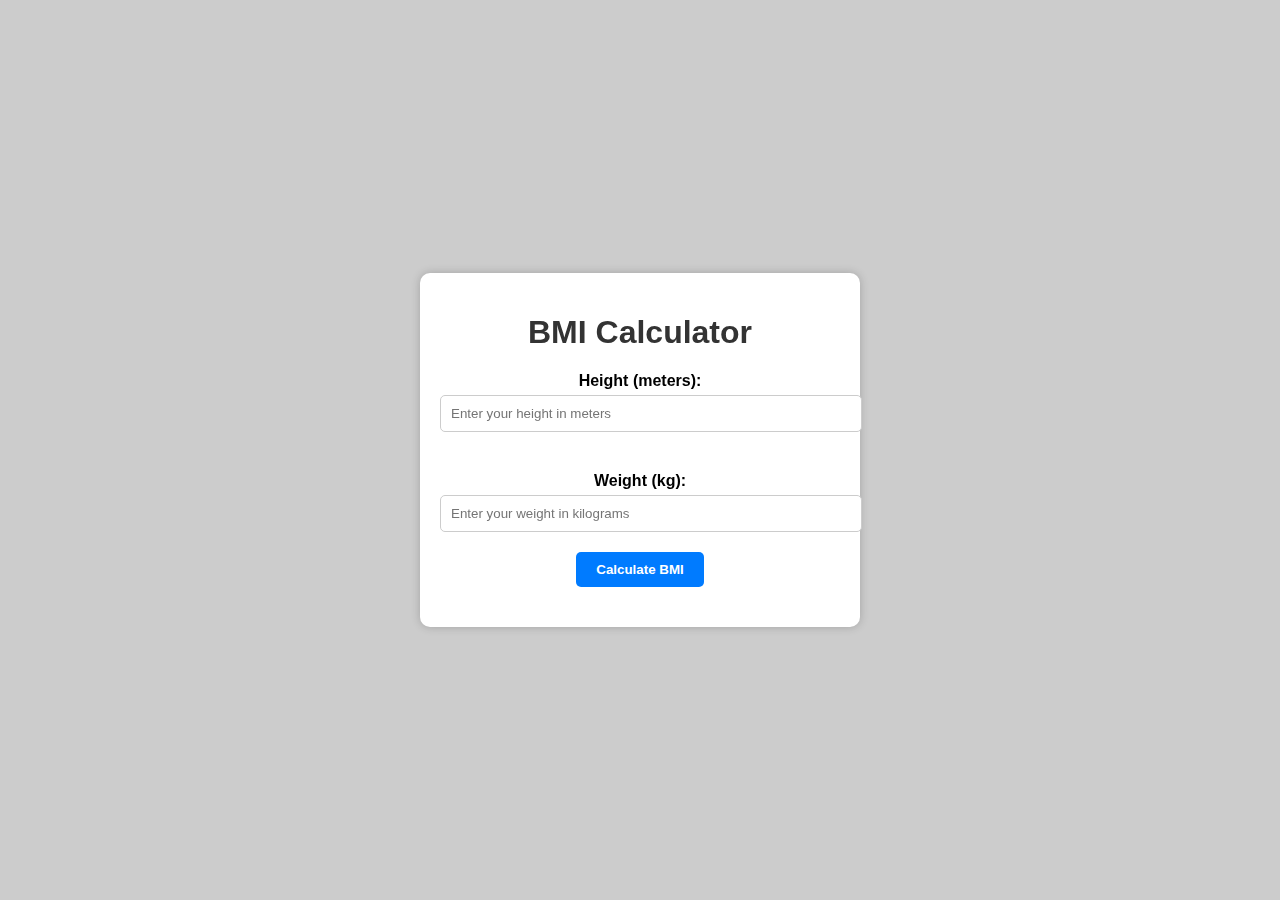
<file: BMI/index.html>
<!DOCTYPE html>
<html lang="en">
<head>
    <meta charset="UTF-8">
    <title>BMI Calculator</title>
    <style>
        body::before {
            content: "";
            position: fixed;
            top: 0;
            left: 0;
            width: 100%;
            height: 100%;
            background-color: rgba(0, 0, 0, 0.2); /* Adjust the alpha (0.2) for darkness */
            z-index: -1;
        }

        body {
            font-family: Arial, sans-serif;
            display: flex;
            justify-content: center;
            align-items: center;
            height: 100vh;
            margin: 0;
        }

        .calculator {
            background-color: #fff;
            box-shadow: 0 0 10px rgba(0, 0, 0, 0.2);
            border-radius: 10px;
            padding: 20px;
            text-align: center;
            max-width: 400px;
            width: 100%;
        }

        h1 {
            color: #333;
        }

        label {
            display: block;
            margin-top: 20px;
            font-weight: bold;
        }

        input {
            width: 100%;
            padding: 10px;
            margin-top: 5px;
            margin-bottom: 20px;
            border: 1px solid #ccc;
            border-radius: 5px;
        }

        button {
            padding: 10px 20px;
            font-weight: bold;
            background-color: #007bff;
            color: white;
            border: none;
            border-radius: 5px;
            cursor: pointer;
        }

        #result {
            font-weight: bold;
            font-size: 24px;
            color: #007bff;
            margin-top: 20px;
        }
    </style>
</head>
<body>
    <div class="calculator">
        <h1>BMI Calculator</h1>
        <label for="height">Height (meters):</label>
        <input type="number" id="height" step="0.01" placeholder="Enter your height in meters" required>

        <label for="weight">Weight (kg):</label>
        <input type="number" id="weight" step="0.01" placeholder="Enter your weight in kilograms" required>

        <button >Calculate BMI</button>

        <div id="result"></div>
    </div>

   
</body>
<script src="script.js"></script>
</html>
</file>
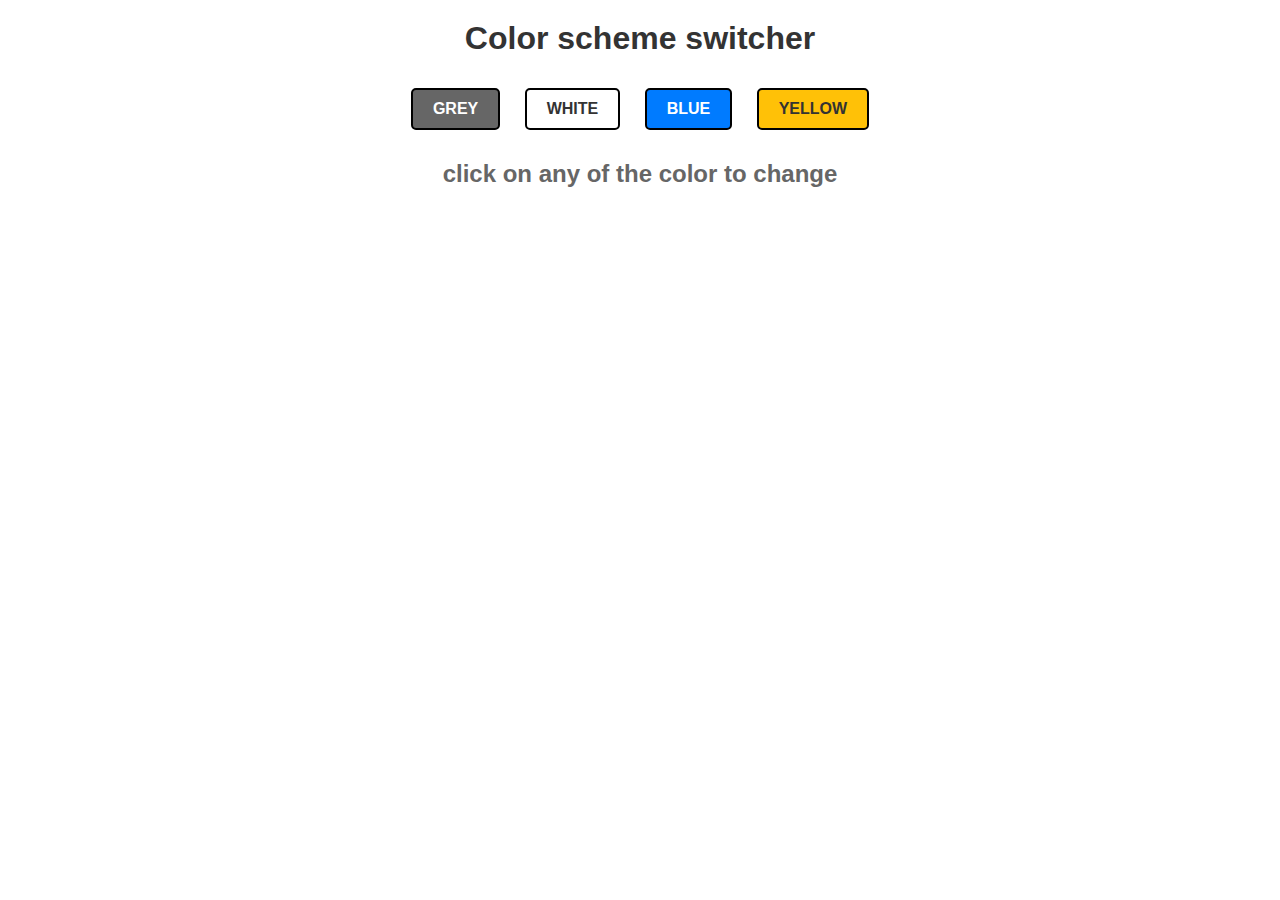
<file: Color_Swicher/index.html>
<!DOCTYPE html>
<html lang="en">
<head>
    <meta charset="UTF-8">
    <link rel="stylesheet" type="text/css" href="styles.css">
    <title>Color Switcher</title>
</head>
<body>
    <h1>Color scheme switcher</h1>
    <span class="button" id="grey">grey</span>
    <span class="button" id="white">white</span>
    <span class="button" id="blue">blue</span>
    <span class="button" id="yellow">yellow</span>
    <h2>click on any of the color to change</h2>
</body>
<script src="script.js"></script>
</html>
</file>
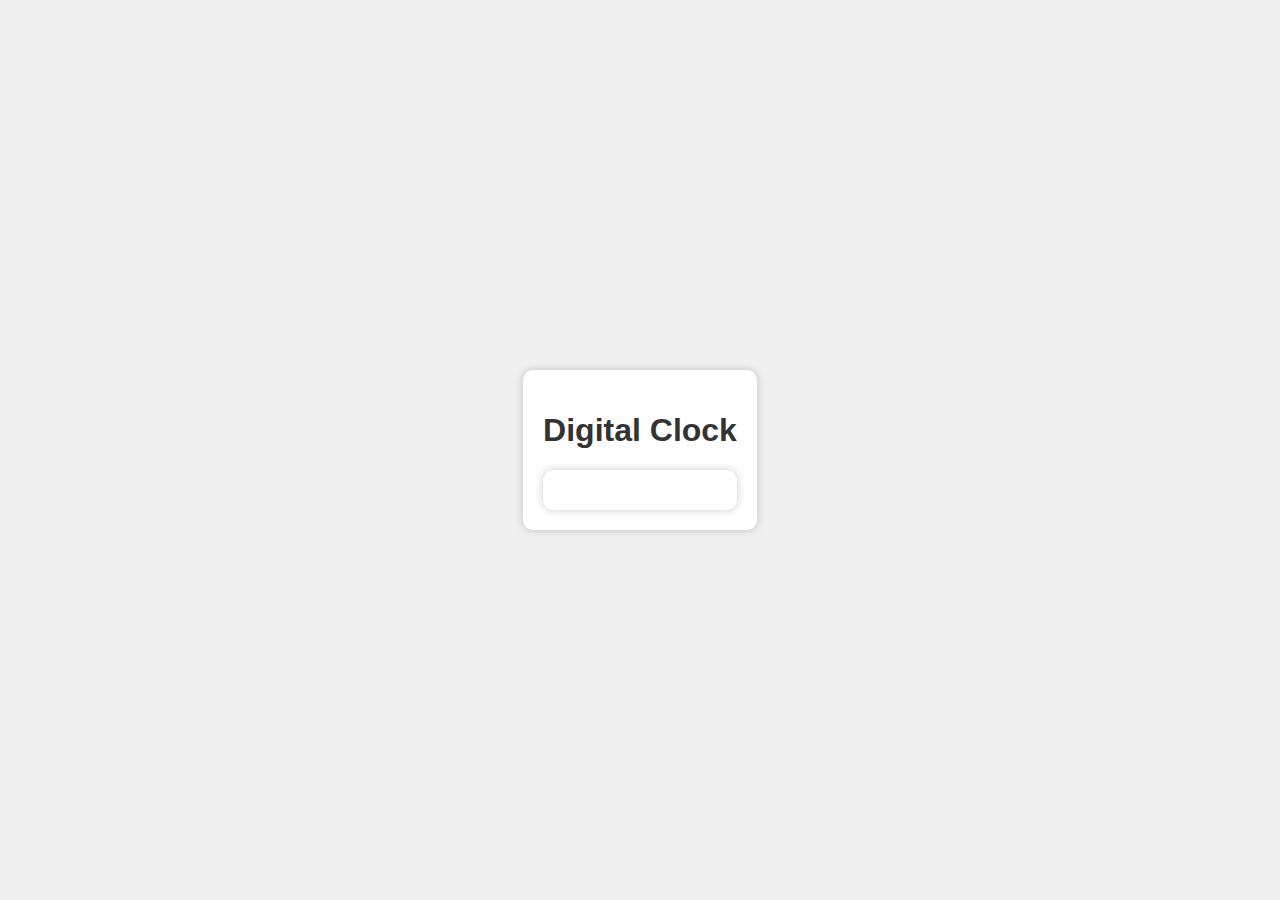
<file: Digital_Clock/index.html>
<!DOCTYPE html>
<html lang="en">
<head>
    <meta charset="UTF-8">
    <title>Centered Text Lines</title>
    <style>
        body {
            font-family: Arial, sans-serif;
            background-color: #f0f0f0;
            margin: 0;
            padding: 0;
            display: flex;
            justify-content: center;
            align-items: center;
            min-height: 100vh;
        }

        .container {
            text-align: center;
            padding: 20px;
            background-color: #fff;
            box-shadow: 0 0 10px rgba(0, 0, 0, 0.2);
            border-radius: 10px;
        }
        .clock {
            text-align: center;
            padding: 20px;
            background-color: #fff;
            box-shadow: 0 0 10px rgba(0, 0, 0, 0.2);
            border-radius: 10px;
        }

        h1 {
            color: #333;
        }

        p {
            color: #666;
        }
    </style>
</head>
<body>
    <div class="container">
        <h1>Digital Clock</h1>
        <div class="clock"></div>
    </div>
        
    
</body>
<script src="script.js"></script>
</html>
</file>
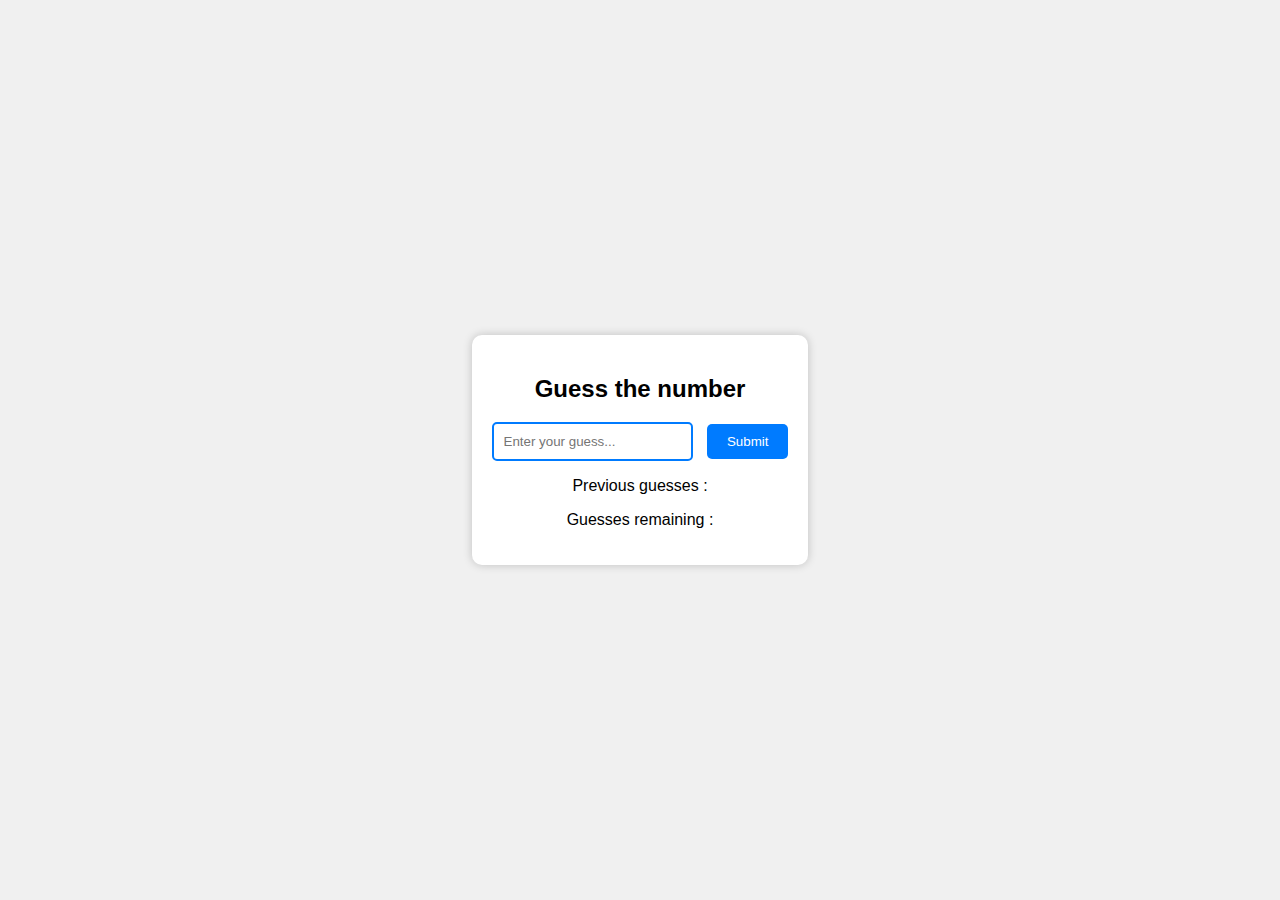
<file: No_Guesser/index.html>
<!DOCTYPE html>
<html lang="en">
<head>
    <meta charset="UTF-8">
    <title>Guess the Number</title>
    <style>
        body {
            font-family: Arial, sans-serif;
            background-color: #f0f0f0;
            display: flex;
            justify-content: center;
            align-items: center;
            height: 100vh;
            margin: 0;
        }

        .card {
            text-align: center;
            background-color: #fff;
            box-shadow: 0 0 10px rgba(0, 0, 0, 0.2);
            border-radius: 10px;
            padding: 20px;
        }

        input[type="text"] {
            padding: 10px;
            border: 2px solid #007bff;
            border-radius: 5px;
            margin-right: 10px;
        }

        button {
            padding: 10px 20px;
            background-color: #007bff;
            color: white;
            border: none;
            border-radius: 5px;
            cursor: pointer;
        }
    </style>
</head>
<body>
    <div class="card">
        <h2>Guess the number</h2>
        <input type="text" placeholder="Enter your guess...">
        <button>Submit</button>
        <div class="resultParameters">
            <p>Previous guesses : <span class="guesses"></span> </p>
            <p>Guesses remaining : <span class="lastResult"></span></p>
            <p class ="lowOrhigh"></p>
        </div>
    </div>
    
</body>

<script src="script.js"></script>
</html>
</file>
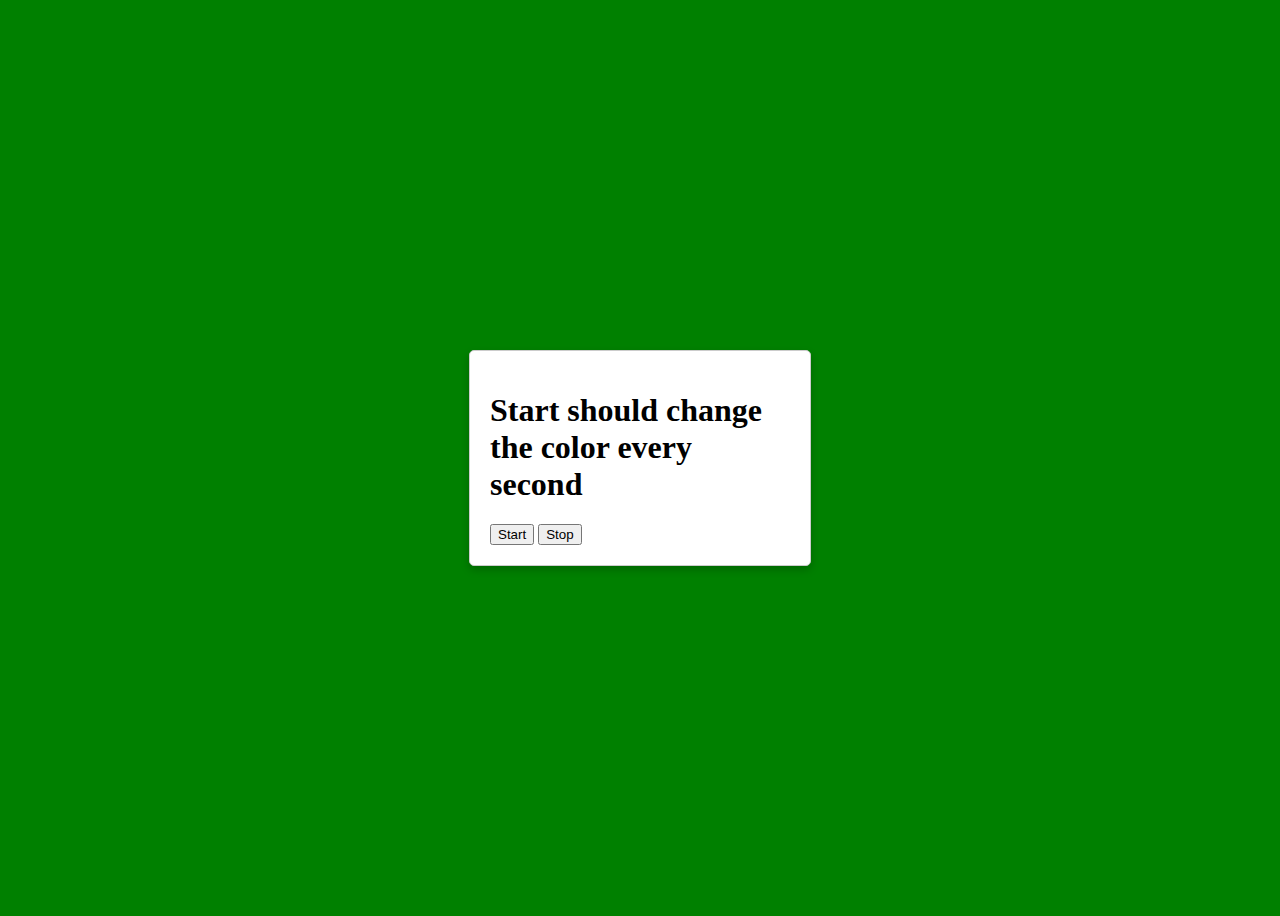
<file: UnlimitedColors/index.html>
<!DOCTYPE html>
<html lang="en">
<head>
    <meta charset="UTF-8">
    <meta name="viewport" content="width=device-width, initial-scale=1.0">
    <title>Unlimited colors</title>
    <style>
        .center-container {
      display: flex;
      justify-content: center;
      align-items: center;
      height: 100vh; /* 100% of the viewport height */
    }
        /* Card container */
    .card {
      width: 300px;
      padding: 20px;
      border: 1px solid #ccc;
      border-radius: 5px;
      box-shadow: 0 4px 8px 0 rgba(0, 0, 0, 0.2);
      background-color: #fff;
    }

    /* Card title */
    .card h2 {
      font-size: 24px;
      margin-bottom: 10px;
    }

    /* Card content */
    .card p {
      font-size: 16px;
    }
    </style>
</head>
<body style="background-color: green;">
    <div class="center-container">
        <div class="card">
            <h1>Start should change the color every second</h1>
            <button id="start">Start</button>
            <button id="stop">Stop</button>
        </div>
    </div>
    
</body>
<script>
  const startBtn = document.getElementById('start');
  const stopBtn = document.getElementById('stop');

  function getRandomColor() {
    const letters = '0123456789ABCDEF'
    let colors = '#'
    for (let i = 0; i < 6; i++) {
      colors += letters[Math.floor(Math.random() * 16)]
    }
    return colors
  }

  let intervalId
  startBtn.addEventListener('click', function () {
    console.log('Start button clicked')
    if (!intervalId) {
      intervalId = setInterval(function () {
        document.querySelector('body').style.backgroundColor = getRandomColor()
      }, 1000)
    }

  })

  stopBtn.addEventListener('click', () => {
    console.log('Stop button clicked');
    clearInterval(intervalId)
    intervalId = null
  })


</script>
</html>
</file>
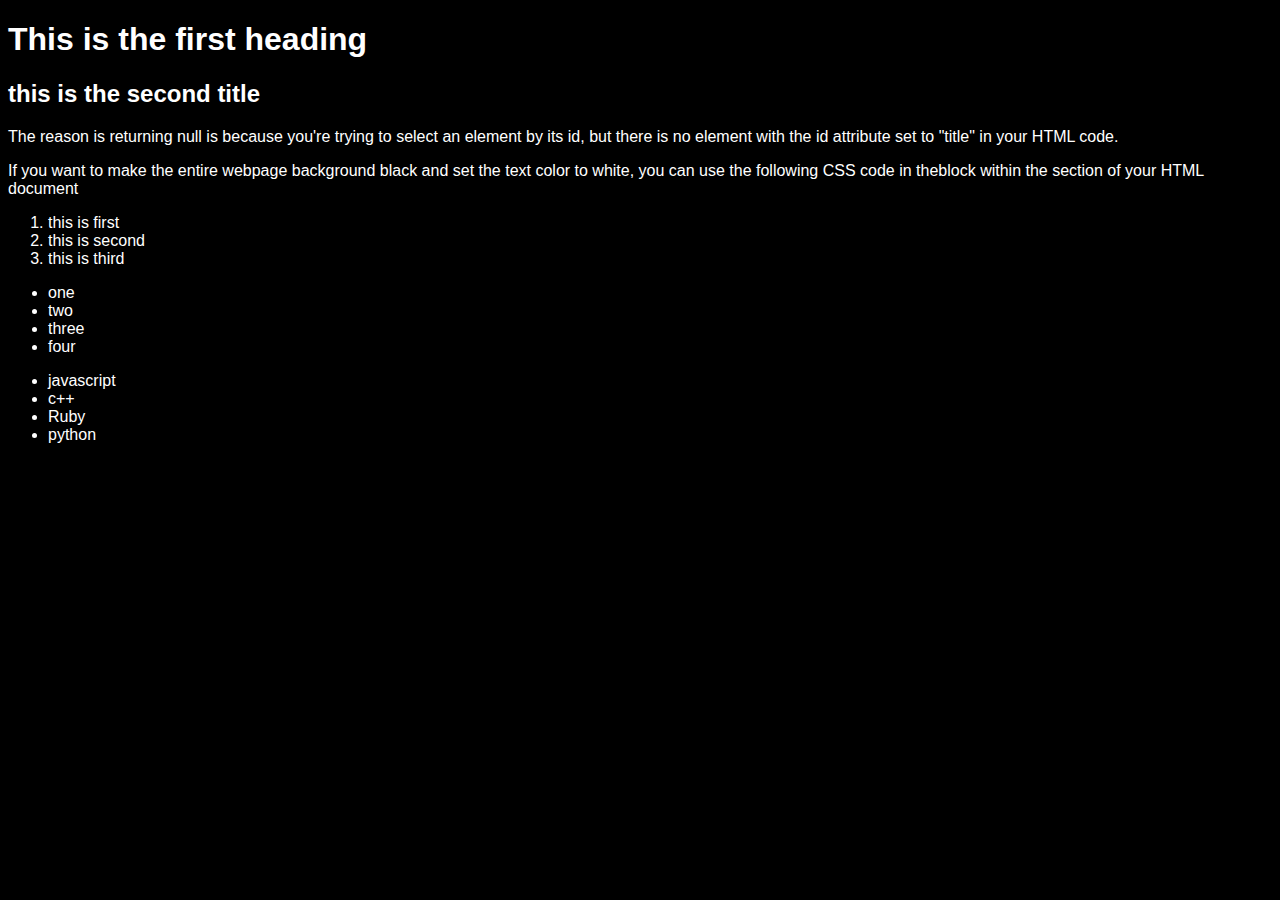
<file: DOM/one.html>
<!DOCTYPE html>
<html lang="en">
<head>
    <meta charset="UTF-8">
    <title>Document</title>
    
    <style>

    body {
                background-color: black;
                color: white;
                font-family: Arial, sans-serif;
            }
    </style>

</head>
<body >
     
    <div >
        <h1 id="title" class="title">This is the first heading</h1>
        <h2 class ='h2'>this is the second title</h2>
        <p id ='p1'>The reason  is returning null is because you're trying to select an element by its id, but there is no element with the id attribute set to "title" in your HTML code.</p>
        <p id = 'p2'>If you want to make the entire webpage background black and set the text color to white, you can use the following CSS code in theblock within the  section of your HTML document</p>

        <ol>
            <li>this is first</li>
            <li>this is second</li>
            <li>this is third</li>
        </ol>
        <ul class="parent">
            <li class="list-item">one</li>
            <li class="list-item">two</li>
            <li class="list-item">three</li>
            <li class="list-item">four</li>
        </ul>
        <ul class="language">
            <li>javascript</li>
            <li>c++</li>
        </ul>
    </div>
</body>
<script>
    /*
    const div = document.createElement('div')
    div.className = 'mydiv'
    div.id = 'mydivid'
    div.style.backgroundColor = 'green'
    div.style.padding = '12px'
    div.innerText = "This is an sample div element"
    document.body.appendChild(div)
    */

    function addLanguage(langName)
    {
        const liItem = document.createElement('li')
        //liItem.innerHTML = langName           there is traversing in this way - so use document.createTextNode
        liItem.appendChild(document.createTextNode(langName))
        document.querySelector('.language').appendChild(liItem)
        //console.log(ul);
    }
    addLanguage("Ruby")
    addLanguage('python')
</script>
</html>
</file>
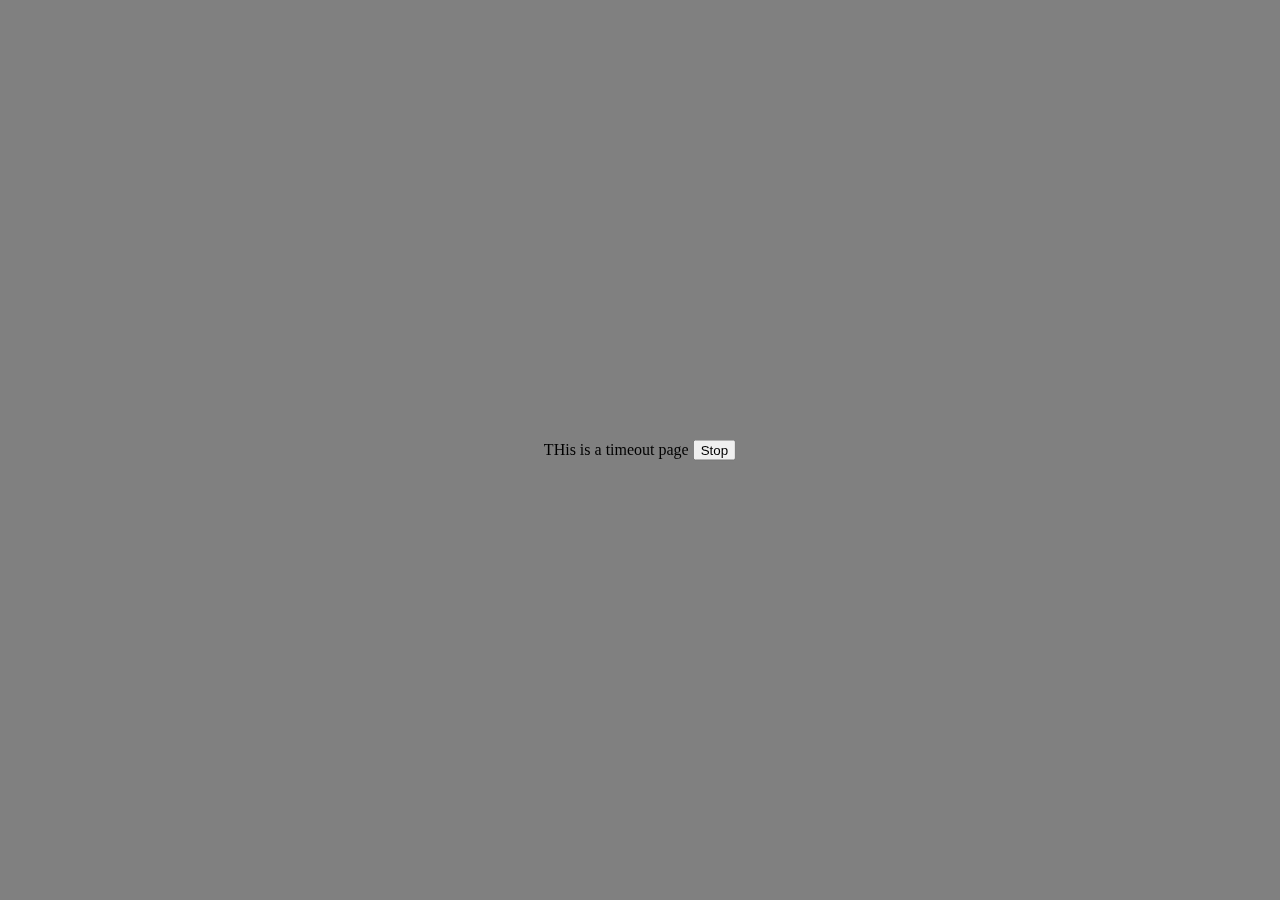
<file: Events/setimeout.html>
<!DOCTYPE html>
<html lang="en">
<head>
    <meta charset="UTF-8">
    <meta name="viewport" content="width=device-width, initial-scale=1.0">
    <title>Document</title>
    <style>
        .div{
        position: fixed;
        top: 50%;
        left: 50%;
        transform: translate(-50%, -50%);
      }
    </style>
</head>
<body style="background-color: gray;">
    <div class="div"
        <h1 id="h1">THis is a timeout page</h1>
        <button id="b1">Stop</button>
    </div>
    
</body>
<script>

    document.getElementById('b1').addEventListener('click',function(){
        
        setTimeout(() => {
            document.getElementById('h1').innerHTML=''
        }, 3000);
        
    
    })
</script>


</html>
</file>
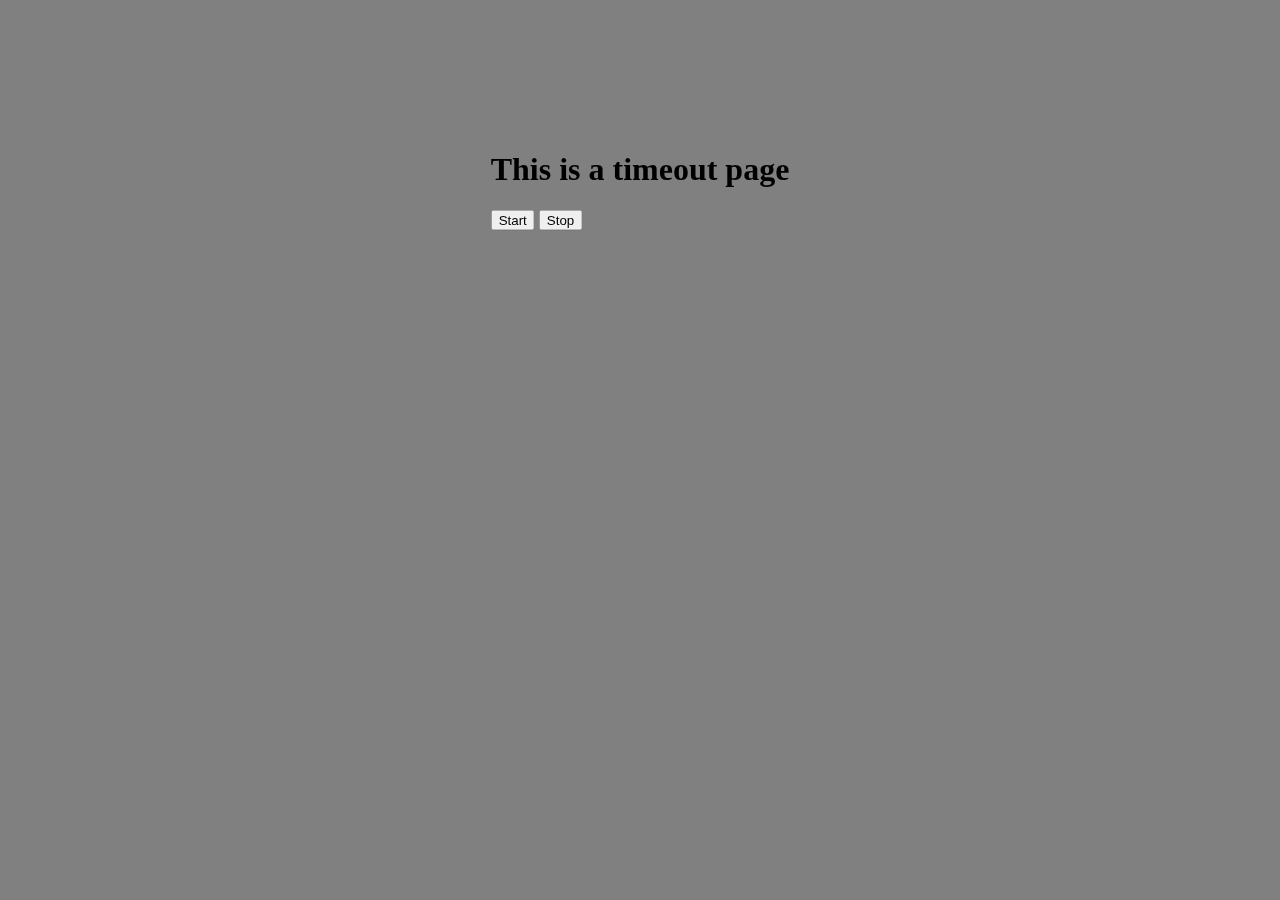
<file: Events/three.html>
<!DOCTYPE html>
<html lang="en">
<head>
    <meta charset="UTF-8">
    <meta name="viewport" content="width=device-width, initial-scale=1.0">
    <title>Document</title>
    <style>
        .div{
        position: fixed;
        top: 20%;
        left: 50%;
        transform: translate(-50%, -50%);
      }
    </style>
</head>
<body style="background-color: gray;">
    <div class="div">
        <h1 id="h1">This is a timeout page</h1>
        <button id="start">Start</button>
        <button id="stop">Stop</button>
    </div>
    
</body>
<script>
    const sayDate = function(str){
        console.log(str,Date.now())
    }
    let intervalid// 
    document.getElementById('start').addEventListener('click',()=>{
        console.log('Timeout started');
        intervalid = setInterval(sayDate,1000,"Anil")
        //print
    })

    document.getElementById('stop').addEventListener('click',()=>{
        clearInterval(intervalid)
        console.log('Timeout stopped');
    })
    
    
</script>


</html>
</file>
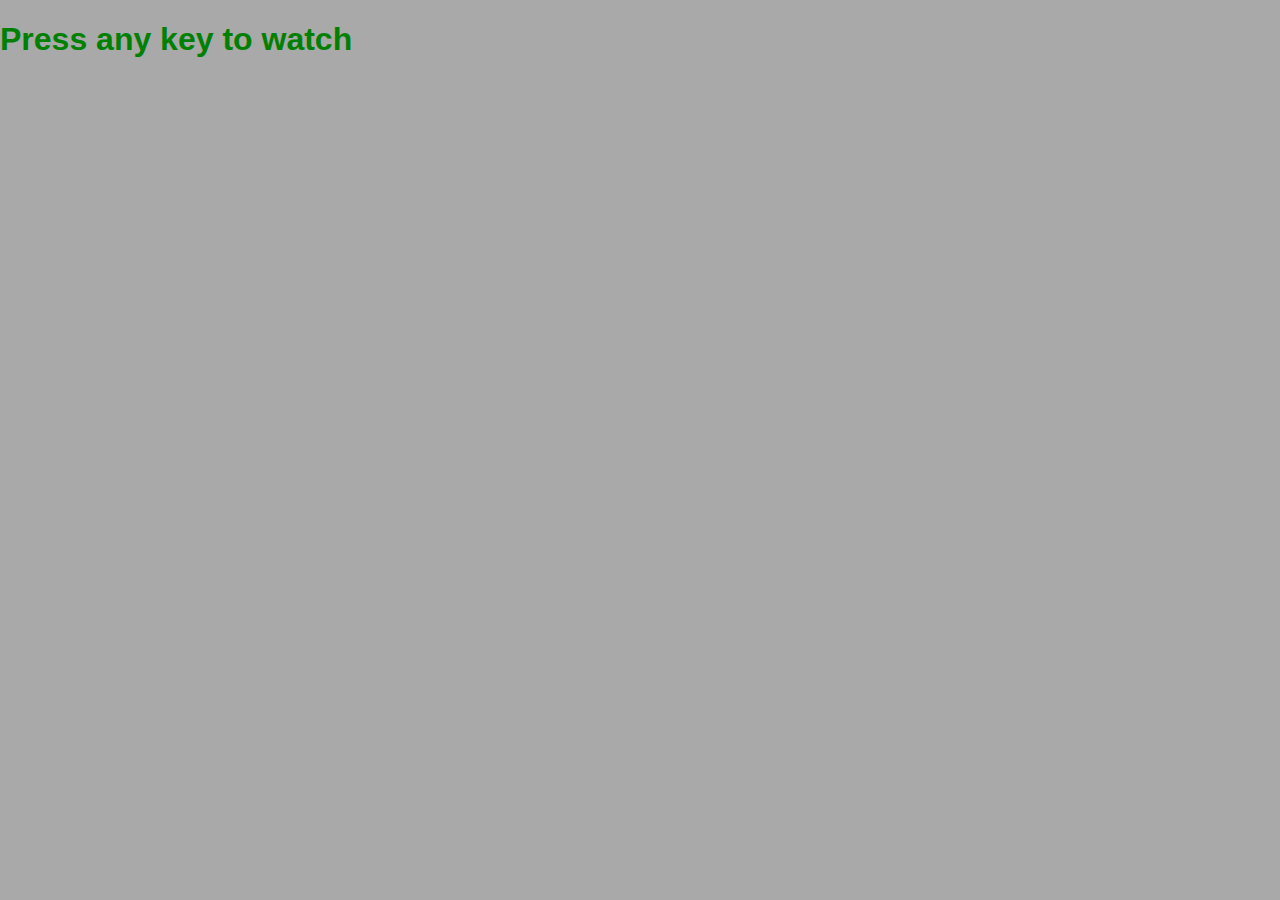
<file: Keyboard/one.html>
<!DOCTYPE html>
<html lang="en">
<head>
    <meta charset="UTF-8">
    <meta name="viewport" content="width=device-width, initial-scale=1.0">
    <title>Document</title>
    <style>
        body {
            background-color: #f0f0f0;
            /* Set background color */
            font-family: Arial, sans-serif;
            /* Set font family */
            color: green;
            /* Set text color */
            margin: 0;
            /* Remove default margins */
            background-color: darkgray;
        }
    
        table {
            border-collapse: collapse;
            /* Merge cell borders */
            width: 100%;
            /* Set table width */
            border: 1px solid #000;
            /* Add a border to the table */
        }
    
        /* Style for table header */
        th {
            border: 1px solid #000;
            /* Add borders to header cells */
            background-color: #f2f2f2;
            /* Set header background color */
            padding: 8px;
            /* Add padding to header cells */
            text-align: left;
            /* Align header text to the left */
        }
    
        /* Style for table data cells */
        td {
            border: 1px solid #000;
            /* Add borders to data cells */
            padding: 8px;
            /* Add padding to data cells */
        }
    </style>
</head>
<body>
    <div>
        <h1>Press any key to watch</h1>
        <p> <span id = "insert"></span></p>
    </div>
</body>
<script>

    const insert = document.getElementById('insert')

    window.addEventListener('keydown', (e) => {
        console.log(e.key);
        insert.innerHTML = `
        <div>
            <table>
                <tr>
                    <th>Key</th>
                    <th>KeyCode</th>
                    <th>Code</th>
                </tr>
                <tr>
                    <td>${e.key === " " ? "Space" : e.key}</td>
                    <td>${e.keyCode}</td>
                    <td>${e.code}</td>
                    
                </tr>
            </table>
        </div>
        `
    })
</script>
</html>
</file>
<file: Color_Swicher/styles.css>
body {
    font-family: Arial, sans-serif;
    text-align: center;
    background-color: white; /* Set initial background color */
    transition: background-color 0.3s;
    margin: 0;
    padding: 0;
}

h1 {
    margin-top: 20px;
    color: #333;
}

.button {
    display: inline-block;
    padding: 10px 20px;
    margin: 10px;
    cursor: pointer;
    border:  2px solid black;
    border-radius: 5px;
    font-weight: bold;
    text-transform: uppercase;
    transition: background-color 0.3s, color 0.3s;
}

#grey {
    background-color: #666;
    color: white;
}

#white {
    background-color: #fff;
    color: #333;
}

#blue {
    background-color: #007bff;
    color: white;
}

#yellow {
    background-color: #ffc107;
    color: #333;
}

.button:hover {
    background-color: #333;
    color: white;
}

h2 {
    color: #666;
}
</file>
